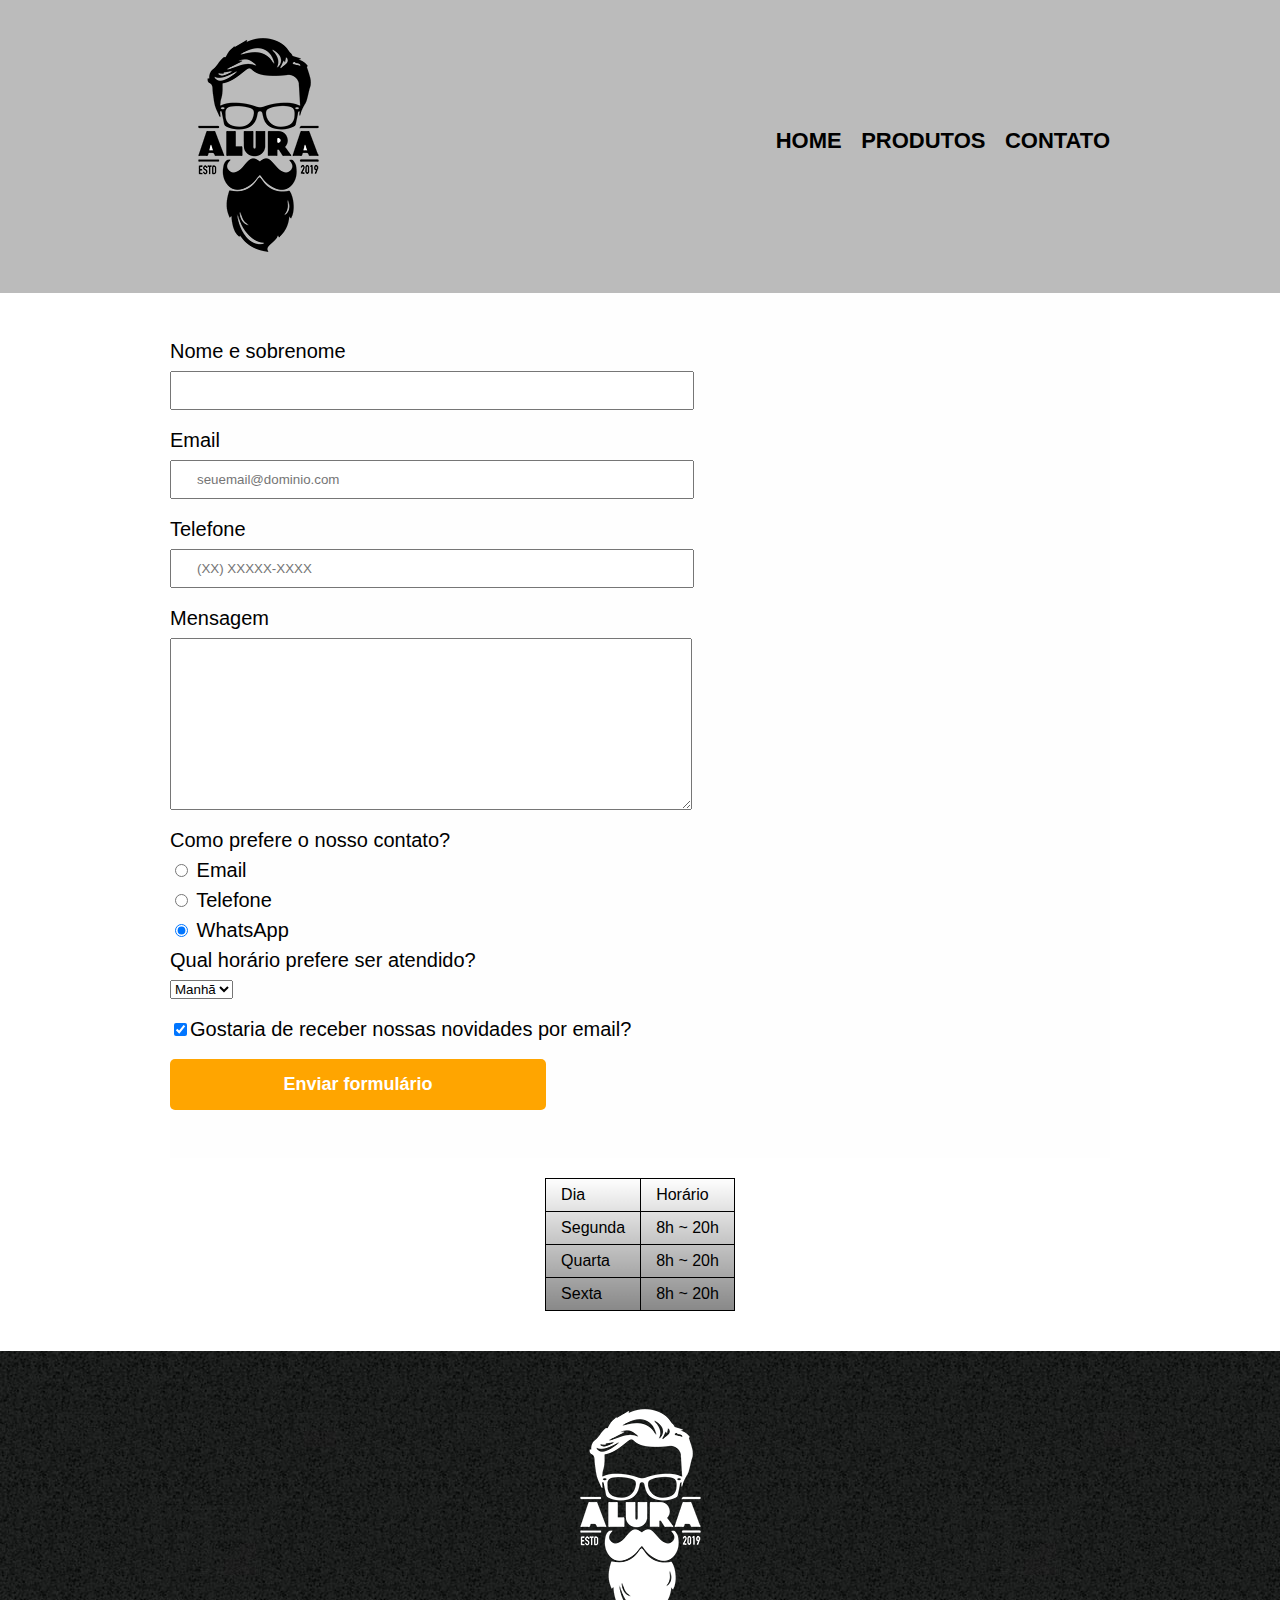
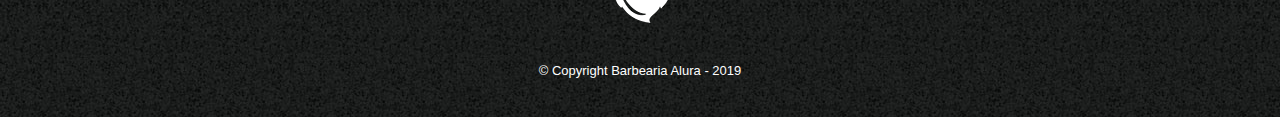
<file: contato.html>
<!DOCTYPE html>
<html>
	<head>
		<meta charset="UTF-8">
		<title>Contato - Barbearia Alura</title>

		<link rel="stylesheet" href="css/reset.css">
		<link rel="stylesheet" href="css/style.css">
	</head>
	<body>
		<header>
			<div class="caixa">
				<h1><img src="img/logo.png" alt="Logo da Barbearia Alura"></h1>

				<nav>
					<ul>
						<li><a href="index.html">Home</a></li>
						<li><a href="produtos.html">Produtos</a></li>
						<li><a href="contato.html">Contato</a></li>
					</ul>
				</nav>
			</div>
		</header>

		<main>
			<form>
				<label for="nomesobrenome">Nome e sobrenome</label>
				<input type="text" id="nomesobrenome" class="input-padrao" required>

				<label for="email">Email</label>
				<input type="email" id="email" class="input-padrao" required placeholder="seuemail@dominio.com">

				<label for="telefone">Telefone</label>
				<input type="tel" id="telefone" class="input-padrao" required placeholder="(XX) XXXXX-XXXX">

				<label for="mensagem">Mensagem</label>
				<textarea cols="70" rows="10" id="mensagem" class="input-padrao" required></textarea>

				<fieldset>
					<legend>Como prefere o nosso contato?</legend>
					<label for="radio-email"><input type="radio" name="contato" value="email" id="radio-email"> Email</label>
					
					<label for="radio-telefone"><input type="radio" name="contato" value="telefone" id="radio-telefone"> Telefone</label>
					
					<label for="radio-whatsapp"><input type="radio" name="contato" value="whatsapp" id="radio-whatsapp" checked> WhatsApp</label>
				</fieldset>

				<fieldset>
					<legend>Qual horário prefere ser atendido?</legend>
					<select>
						<option>Manhã</option>
						<option>Tarde</option>
						<option>Noite</option>
					</select>
				</fieldset>

				<label class="checkbox"><input type="checkbox" checked>Gostaria de receber nossas novidades por email?</label>

				<input type="submit" value="Enviar formulário" class="enviar">
			</form>

			<table>
				<tr>
					<td>Dia</td>
					<td>Horário</td>
				</tr>
				<tr>
					<td>Segunda</td>
					<td>8h ~ 20h</td>
				</tr>
				<tr>
					<td>Quarta</td>
					<td>8h ~ 20h</td>
				</tr>
				<tr>
					<td>Sexta</td>
					<td>8h ~ 20h</td>
				</tr>
			</table>
		</main>

		<footer>
			<img src="img/logo-branco.png" alt="Logo da Barbearia Alura">
			<p class="copyright">&copy; Copyright Barbearia Alura - 2019</p>
		</footer>
	</body>
</html>
</file>
<file: css/style.css>
body {
	font-family: 'Montserrat', sans-serif;
}


header {
	background: #BBBBBB;
	padding: 20px 0;
}

.caixa {
	position: relative;
	width: 940px;
	margin: 0 auto;
}

nav {
	position: absolute;
	top: 110px;
	right: 0;
}

nav li {
	display: inline;
	margin: 0 0 0 15px;
}

nav a {
	text-transform: uppercase;
	color: #000000;
	font-weight: bold;
	font-size: 22px;
	text-decoration: none;
}

nav a:hover {
	color: #C78C19;
	text-decoration: underline;
}

.produtos {
	width: 940px;
	margin: 0 auto;
	padding: 50px 0;
}

.produtos li {
	display: inline-block;
	text-align: center;
	width: 30%;
	vertical-align: top;
	margin: 0 1.5%;
	padding: 30px 20px;
	box-sizing: border-box;
	border: 2px solid #000000;
	border-radius: 10px;
}

.produtos li:hover {
	border-color: #C78C19;
}

.produtos li:active {
	border-color: #088C19;	
}

.produtos li:hover h2 {
	font-size: 34px;
}

.produtos h2 {
	font-size: 30px;
	font-weight: bold;
}

.produto-descricao {
	font-size: 18px;
}

.produto-preco {
	font-size: 22px;
	font-weight: bold;
	margin-top: 10px;
}

footer {
	text-align: center;
	background: url("../img/bg.jpg");
	padding: 40px 0;
}

.copyright {
	color: #FFFFFF;
	font-size: 13px;
	margin: 20px 0 0;
}

main {

}

form {
	margin: 40px 0;
}

form label, form legend {
	display:block;
	font-size: 20px;
	margin: 0 0 10px;
}

.input-padrao {
	display: block;
	margin: 0 0 20px;
	padding: 10px 25px;
	width: 50%;
}

.checkbox {
	margin: 20px 0;
}

.enviar {
	width:40%;
	padding: 15px 0;
	background: orange;
	color: white;
	font-weight: bold;
	font-size: 18px;
	border: none;
	border-radius: 5px;
	transition: 1s all;
	cursor: pointer;
}

.enviar:hover {
	background: darkorange;
	transform: scale(1.2);
}

table {
	margin: 20px auto 40px;
	background: linear-gradient(#FEFEFE, #888888);
}

thead {
	background: #555555;
	color: white;
	font-weight: bold;
}

td, th {
	border: 1px solid #000000;
	padding: 8px 15px;
}

/* css da página inicial */
.banner {
	width: 100%;
}

.titulo-principal {
	text-align: center;
	font-size: 2em;
	margin: 0 0 1em;
}

.principal, form {
	padding: 3em 0;
	background-color: #FEFEFE;
	width: 940px;
	margin: 0 auto;
}

.principal p {
	margin: 0 0 1em;
}

.principal strong {
	font-weight: bold;
}

.principal em {
	font-style: italic;
}

.utensilios {
	width: 120px;
	float: left;
	margin: 0 20px 20px 0;
}

.mapa  {
	padding: 3em 0;
	background: linear-gradient(#FEFEFE, #888888);
}



.mapa-conteudo {
	width: 940px;
	margin: 0 auto;
}

.mapa p {
	margin: 0 0 2em;
	text-align: center;
}

.beneficios {
	padding: 3em 0;
	background: #888888;
}

.conteudo-beneficios {
	width: 640px;
	margin: 0 auto;
}

.lista-beneficios {
	width: 40%;
	display: inline-block;
	vertical-align: top;
}

.itens {
	line-height: 1.5;
}

.itens:first-child {
	font-weight: bold;
}

.itens:before {
	content: "★";
}

.imagembeneficios {
    width: 60%;
    opacity: 1;
    transition: 400ms;
    box-shadow: 5px 5px 5px 0 #000000;
}

.imagembeneficios:hover {
    opacity: 0.3;
}


.video {
	width: 560px;
	margin: 2em auto;
}


@media screen and (max-width: 480px) {
	.caixa, .principal, .conteudo-beneficios, .mapa-conteudo, .video {
		width: auto;
	}

	h1 {
		text-align: center;
	}

	nav {
		position: static;
	}

	.imagembeneficios, .lista-beneficios {
		width: 100%;
	}
}
</file>
